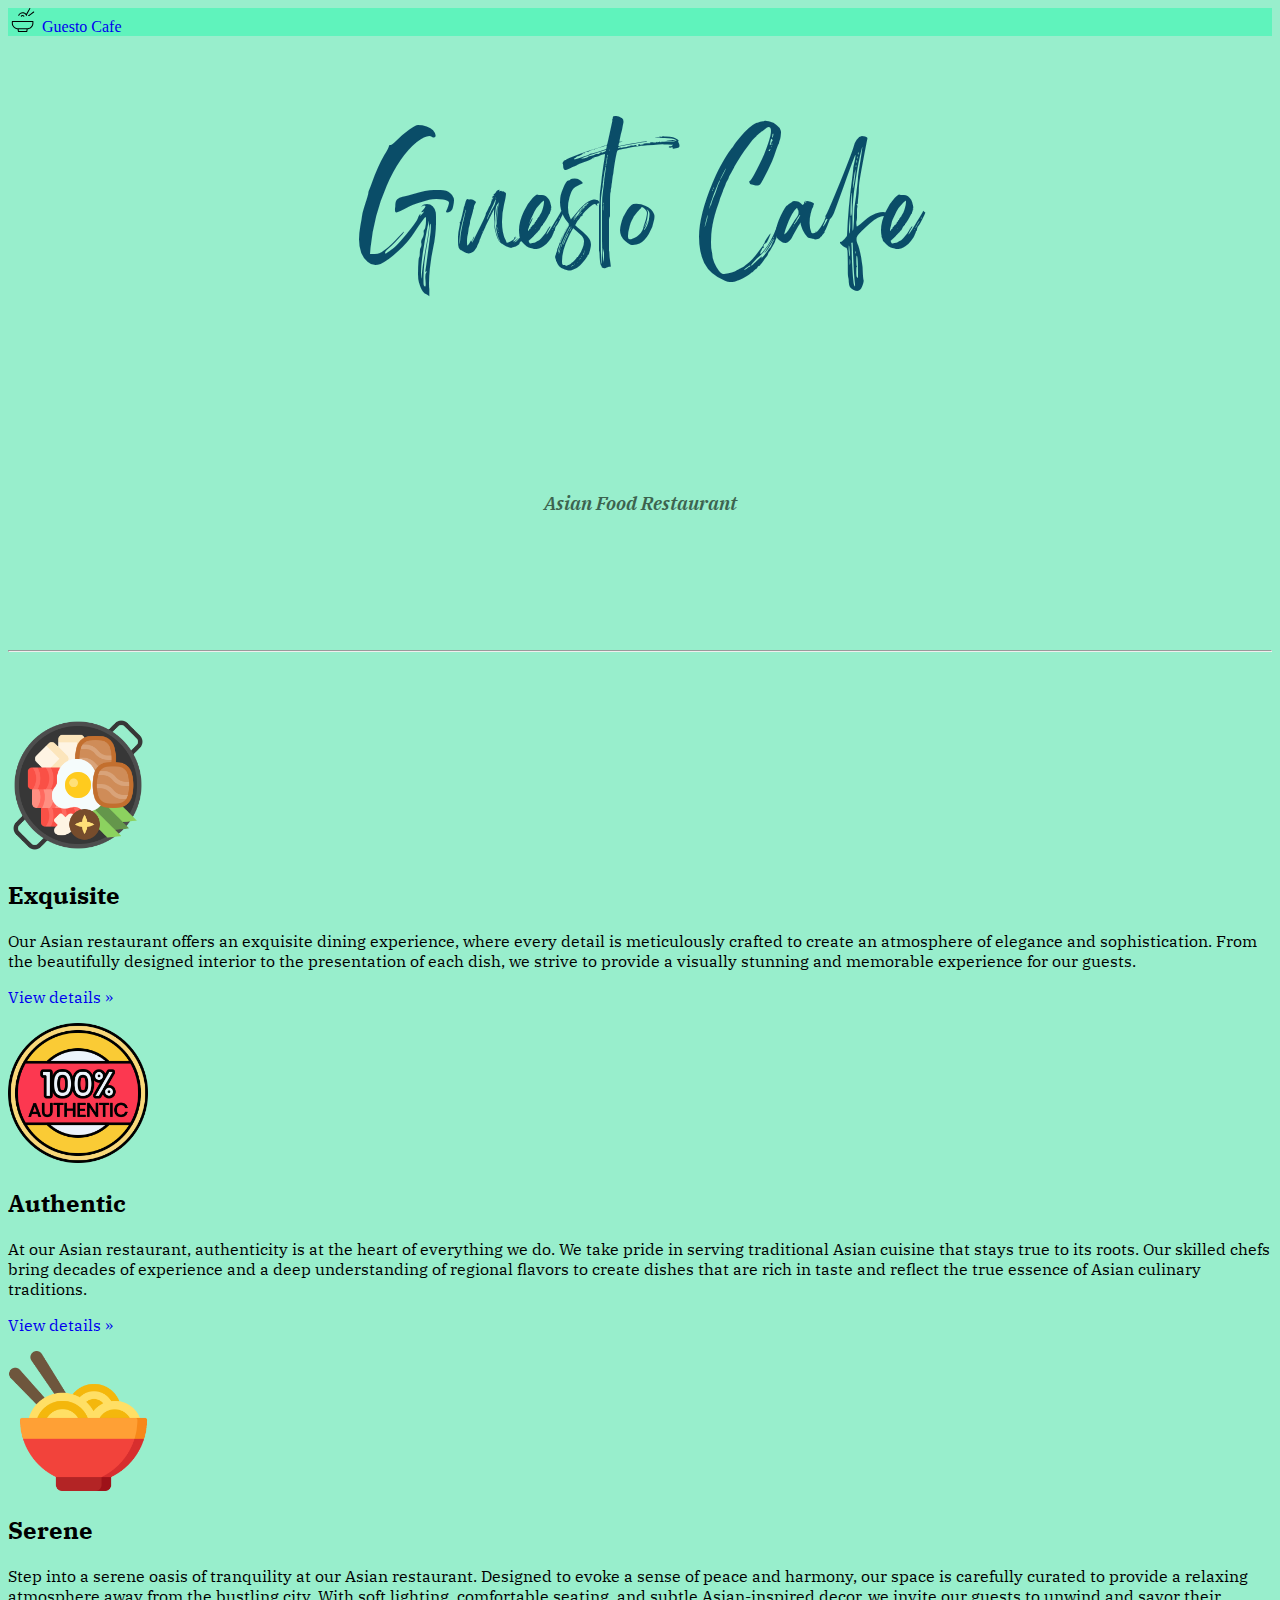
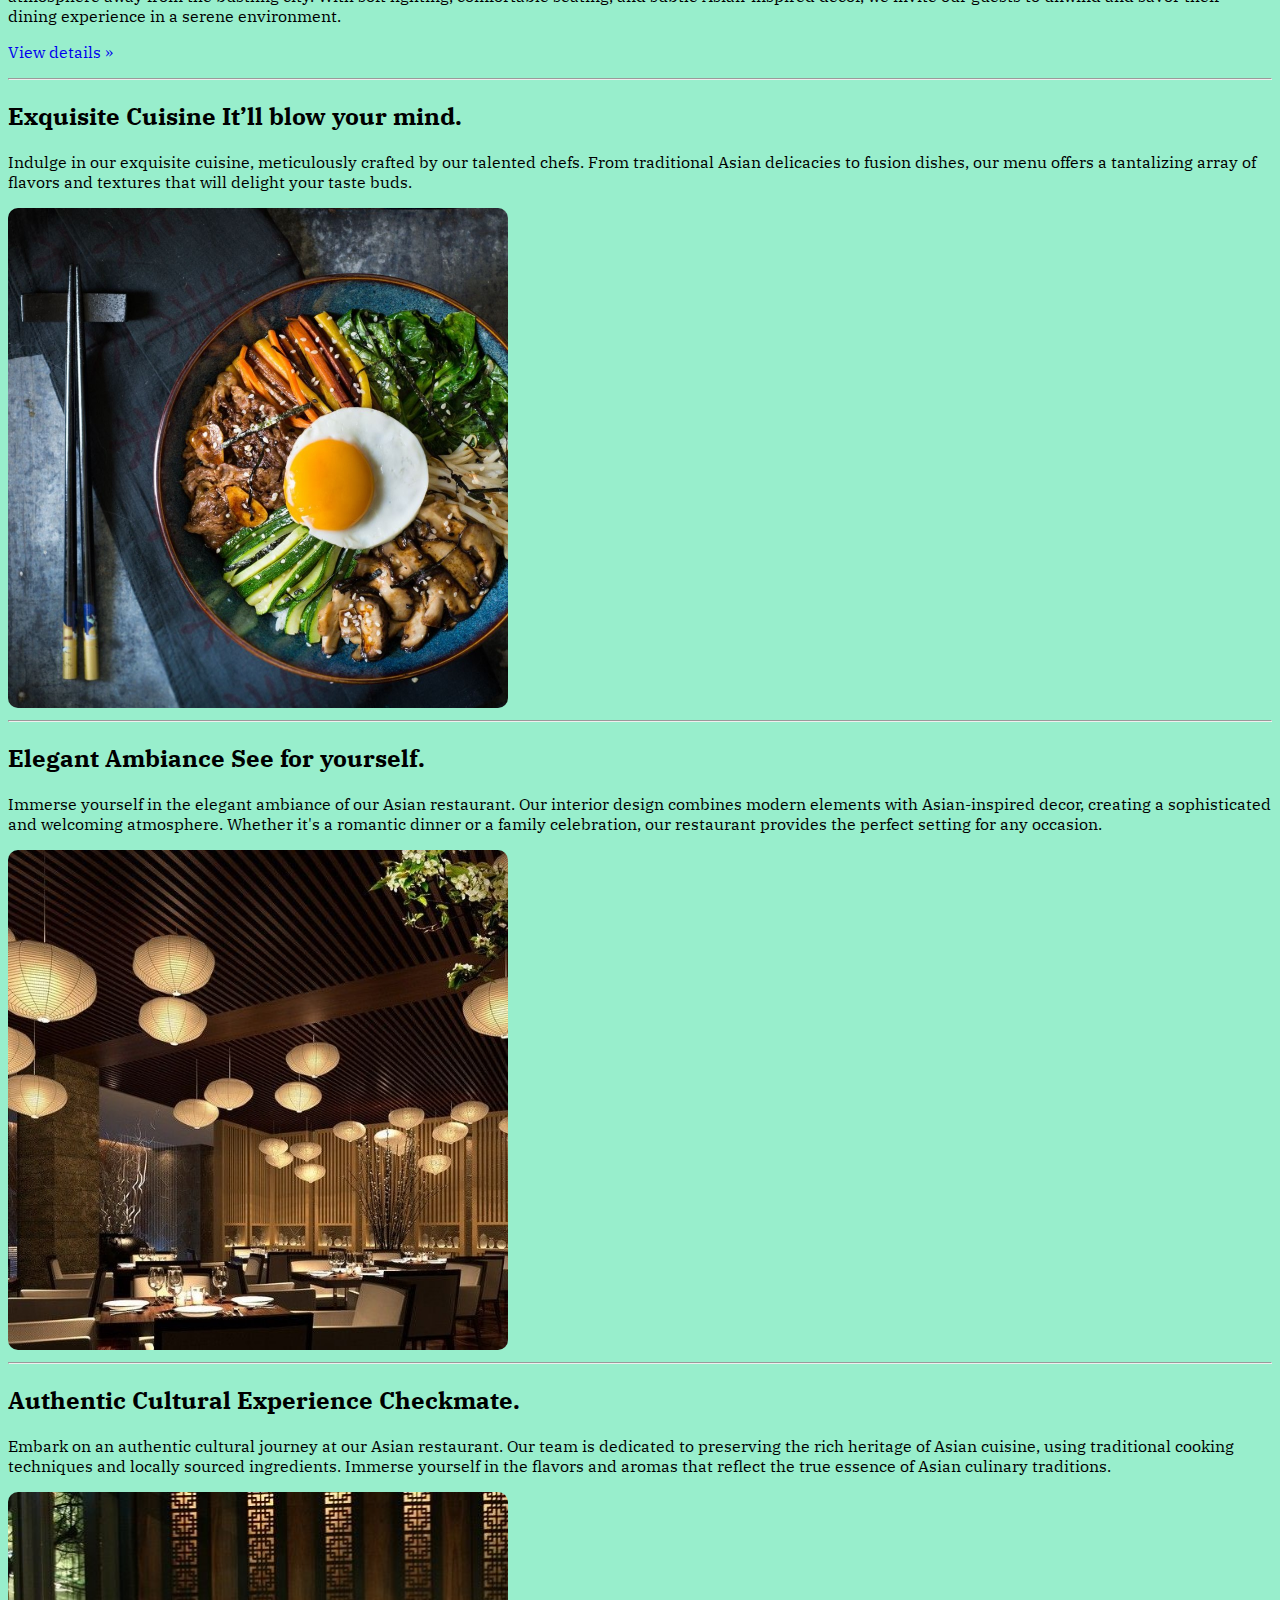
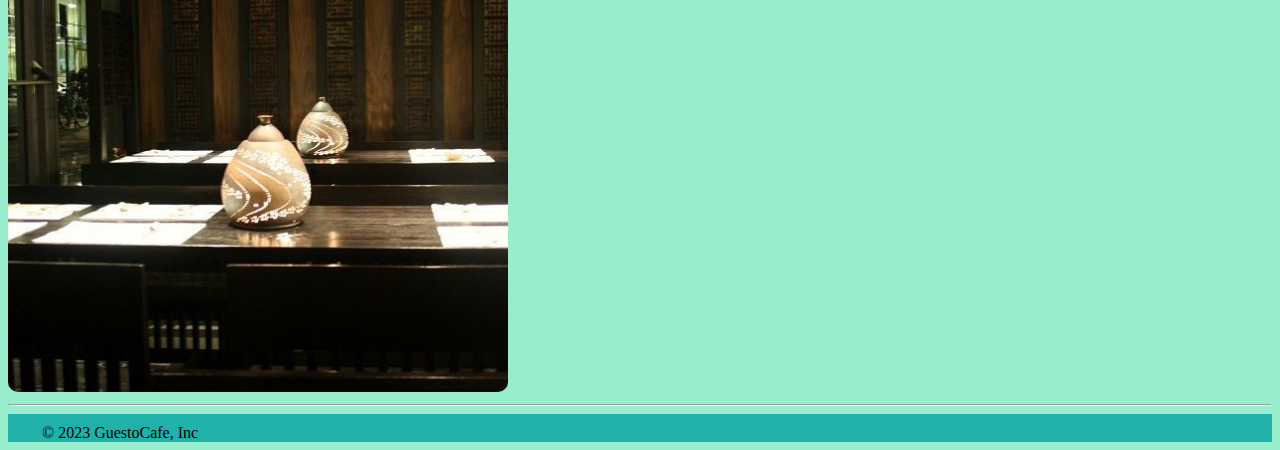
<file: index.html>
<!DOCTYPE html>
<html lang="en">
<head>
    <meta charset="UTF-8">
    <meta http-equiv="X-UA-Compatible" content="IE=edge">
    <meta name="viewport" content="width=device-width, initial-scale=1.0">
     <link rel="stylesheet" href="styles.css">
     <link rel="font" href="GUESTO/BrightwallPersonalUse-d9KgV.ttf">
     <link rel="icon" href="images/noodles.png">
     <link rel="preconnect" href="https://fonts.googleapis.com">
<link rel="preconnect" href="https://fonts.gstatic.com" crossorigin>
<link rel="preconnect" href="https://fonts.googleapis.com">
<link rel="preconnect" href="https://fonts.gstatic.com" crossorigin>
<link href="https://fonts.googleapis.com/css2?family=IBM+Plex+Serif:ital,wght@1,200&display=swap" rel="stylesheet">
     <link href="https://fonts.googleapis.com/css2?family=Gochi+Hand&display=swap" rel="stylesheet">
     <link href="https://cdn.jsdelivr.net/npm/bootstrap@5.3.0-alpha3/dist/css/bootstrap.min.css" rel="stylesheet" integrity="sha384-KK94CHFLLe+nY2dmCWGMq91rCGa5gtU4mk92HdvYe+M/SXH301p5ILy+dN9+nJOZ" crossorigin="anonymous">
    <title>Guesto</title>
    <style>
        body{
          background-color:  #98EECC;
        }
        
        
    </style>
</head>
<body>
    <section><!--Navbar-->
        <div class="navbarr">
        <nav class="navbar bg-body-dark">
            <div class="container-fluid bg">
              <a class="navbar-brand" href="index.html">
                <img src="images/ramen.svg" alt="Logo" width="30" height="24" class="d-inline-block align-text-top">
                Guesto Cafe
              </a>
            </div>
          </nav>
        </div>    
    </section>
    <section>
    <div class="container pt-5">
        <div class="row mt-5 lg-pt-5">
    <h1 class="title">Guesto Cafe</h1>
    <h3 class="sub-title fs-1">Asian Food Restaurant</h3>
    <br>
    <br>
    <br>
    <br>
    <br>
    <br>
    <hr>
   <!--<section class="cover-page">
      <div>
        <body class="d-flex h-100 text-center text-white bg">
    
          <div class="cover-container d-flex w-100 h-100 p-3 mx-auto flex-column">
            <header class="mb-auto">
              <div>
                <div class="container pt-5">
                  <div class="row mt-5 lg-pt-5">
              <h1 class="title">Guesto Cafe</h1>
              <h3 class="sub-title fs-1">Asian Food</h3>
                 
                </nav>
              </div>
            </header>
          
            <main class="px-3">
              <h1>Cover your page.</h1>
              <p class="lead">Cover is a one-page template for building simple and beautiful home pages. Download, edit the text, and add your own fullscreen background photo to make it your own.</p>
              <p class="lead">
                <a href="#" class="btn btn-lg btn-secondary fw-bold border-white bg-white">Learn more</a>
              </p>
            </main>
          
            <footer class="mt-auto text-white-50">
              <p>Cover template for <a href="https://getbootstrap.com/" class="text-white">Bootstrap</a>, by <a href="https://twitter.com/mdo" class="text-white">@mdo</a>.</p>
            </footer>
          </div>
          
          
              
            
          -->
          
      </div>
    </section>
    <section class="foods  w-100">
      <div class="container marketing">

        <!-- Three columns of text below the carousel -->
        <div class="row">
          <div class="col-lg-4">
            <img src="images/hot-pot.png" alt="hot pot" height="140px" width="140px">
    
            <h2>Exquisite</h2>
            <p>Our Asian restaurant offers an exquisite dining experience, where every detail is meticulously crafted to create an atmosphere of elegance and sophistication. From the beautifully designed interior to the presentation of each dish, we strive to provide a visually stunning and memorable experience for our guests.</p>
            <p><a class="btn btn-success" href="#">View details »</a></p>
          </div><!-- /.col-lg-4 -->
          <div class="col-lg-4">
            <img src="images/authentic.png" alt="hot pot" height="140px" width="140px">
    
            <h2>Authentic</h2>
            <p>At our Asian restaurant, authenticity is at the heart of everything we do. We take pride in serving traditional Asian cuisine that stays true to its roots. Our skilled chefs bring decades of experience and a deep understanding of regional flavors to create dishes that are rich in taste and reflect the true essence of Asian culinary traditions.</p>
            <p><a class="btn btn-success" href="#">View details »</a></p>
          </div><!-- /.col-lg-4 -->
          <div class="col-lg-4">
            <img src="images/noodles.png" alt="hot pot" height="140px" width="140px">
    
            <h2>Serene</h2>
            <p>Step into a serene oasis of tranquility at our Asian restaurant. Designed to evoke a sense of peace and harmony, our space is carefully curated to provide a relaxing atmosphere away from the bustling city. With soft lighting, comfortable seating, and subtle Asian-inspired decor, we invite our guests to unwind and savor their dining experience in a serene environment.</p>
            <p><a class="btn btn-success" href="#">View details »</a></p>
          </div><!-- /.col-lg-4 -->
        </div><!-- /.row -->
    
    
        <!-- START THE FEATURETTES -->
    
        <hr class="featurette-divider">
    
        <div class="row featurette">
          <div class="col-md-7">
            <h2 class="featurette-heading">Exquisite Cuisine <span class="text-muted">It’ll blow your mind.</span></h2>
            <p class="lead"> Indulge in our exquisite cuisine, meticulously crafted by our talented chefs. From traditional Asian delicacies to fusion dishes, our menu offers a tantalizing array of flavors and textures that will delight your taste buds.</p>
          </div>
          <div class="col-md-5">
            <img class="hotel-image img-fluid" src="images/b4648d7b-85b9-4ea5-b54c-28548cf5aedd.jpg" alt="hotel">
    
          </div>
        </div>
    
        <hr class="featurette-divider">
    
        <div class="row featurette">
          <div class="col-md-7 order-md-2">
            <h2 class="featurette-heading">Elegant Ambiance <span class="text-muted">See for yourself.</span></h2>
            <p class="lead"> Immerse yourself in the elegant ambiance of our Asian restaurant. Our interior design combines modern elements with Asian-inspired decor, creating a sophisticated and welcoming atmosphere. Whether it's a romantic dinner or a family celebration, our restaurant provides the perfect setting for any occasion.</p>
          </div>
          <div class="col-md-5 order-md-1">
            <img class="hotel-image img-fluid" src="images/Domain Unavailable!.jpg" alt="hotel">
          </div>
        </div>
    
        <hr class="featurette-divider">
    
        <div class="row featurette">
          <div class="col-md-7">
            <h2 class="featurette-heading">Authentic Cultural Experience <span class="text-muted">Checkmate.</span></h2>
            <p class="lead">Embark on an authentic cultural journey at our Asian restaurant. Our team is dedicated to preserving the rich heritage of Asian cuisine, using traditional cooking techniques and locally sourced ingredients. Immerse yourself in the flavors and aromas that reflect the true essence of Asian culinary traditions.</p>
          </div>
          <div class="col-md-5">
            <img class="hotel-image img-fluid" src="images/Korean Barbecue At Kimchee, High Holborn _ cheriecity_co.jpg" alt="hotel">
    
          </div>
        </div>
    
        <hr class="featurette-divider">
    
        <!-- /END THE FEATURETTES -->
    
      </div>
    </section>
</div>
</div>
</body>
<div class="footer">
<footer class="d-flex flex-wrap justify-content-between align-items-center py-3 my-4 border-top dark">
  <div class="col-md-4 d-flex align-items-center">
    <a href="/" class="mb-3 me-2 mb-md-0 text-body-secondary text-decoration-none lh-1">
      <svg class="bi" width="30" height="24"><use xlink:href="#bootstrap"></use></svg>
    </a>
    <span class="mb-3 mb-md-0 text-body-secondary">© 2023 GuestoCafe, Inc</span>
  </div>

  <!--<ul class="nav col-md-4 justify-content-end list-unstyled d-flex">
    <li class="ms-3"><a class="text-body-secondary" href="#"><svg class="bi" width="24" height="24"><use xlink:href="#twitter"></use></svg></a></li>
    <li class="ms-3"><a class="text-body-secondary" href="#"><svg class="bi" width="24" height="24"><use xlink:href="#instagram"></use></svg></a></li>
    <li class="ms-3"><a class="text-body-secondary" href="#"><svg class="bi" width="24" height="24"><use xlink:href="#facebook"></use></svg></a></li>
  </ul>-->
</footer>
</div>
</html>
</file>
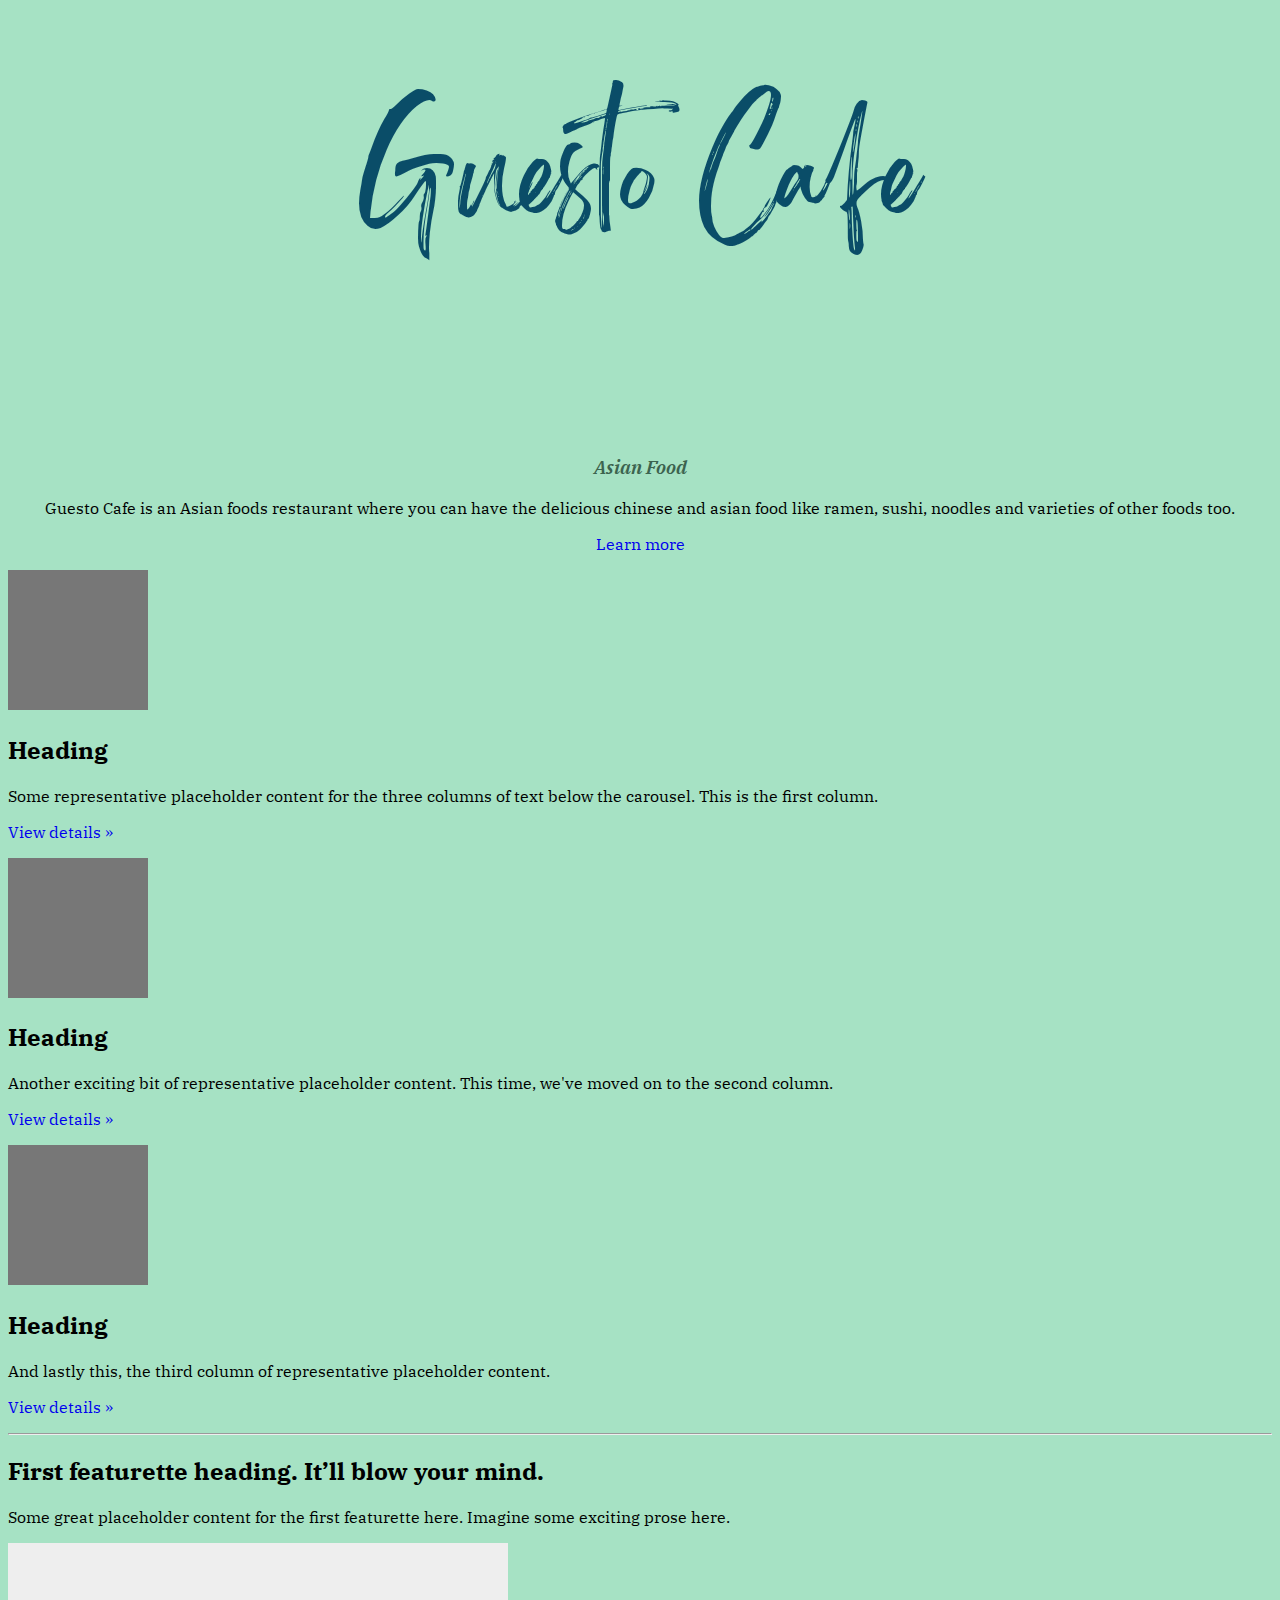
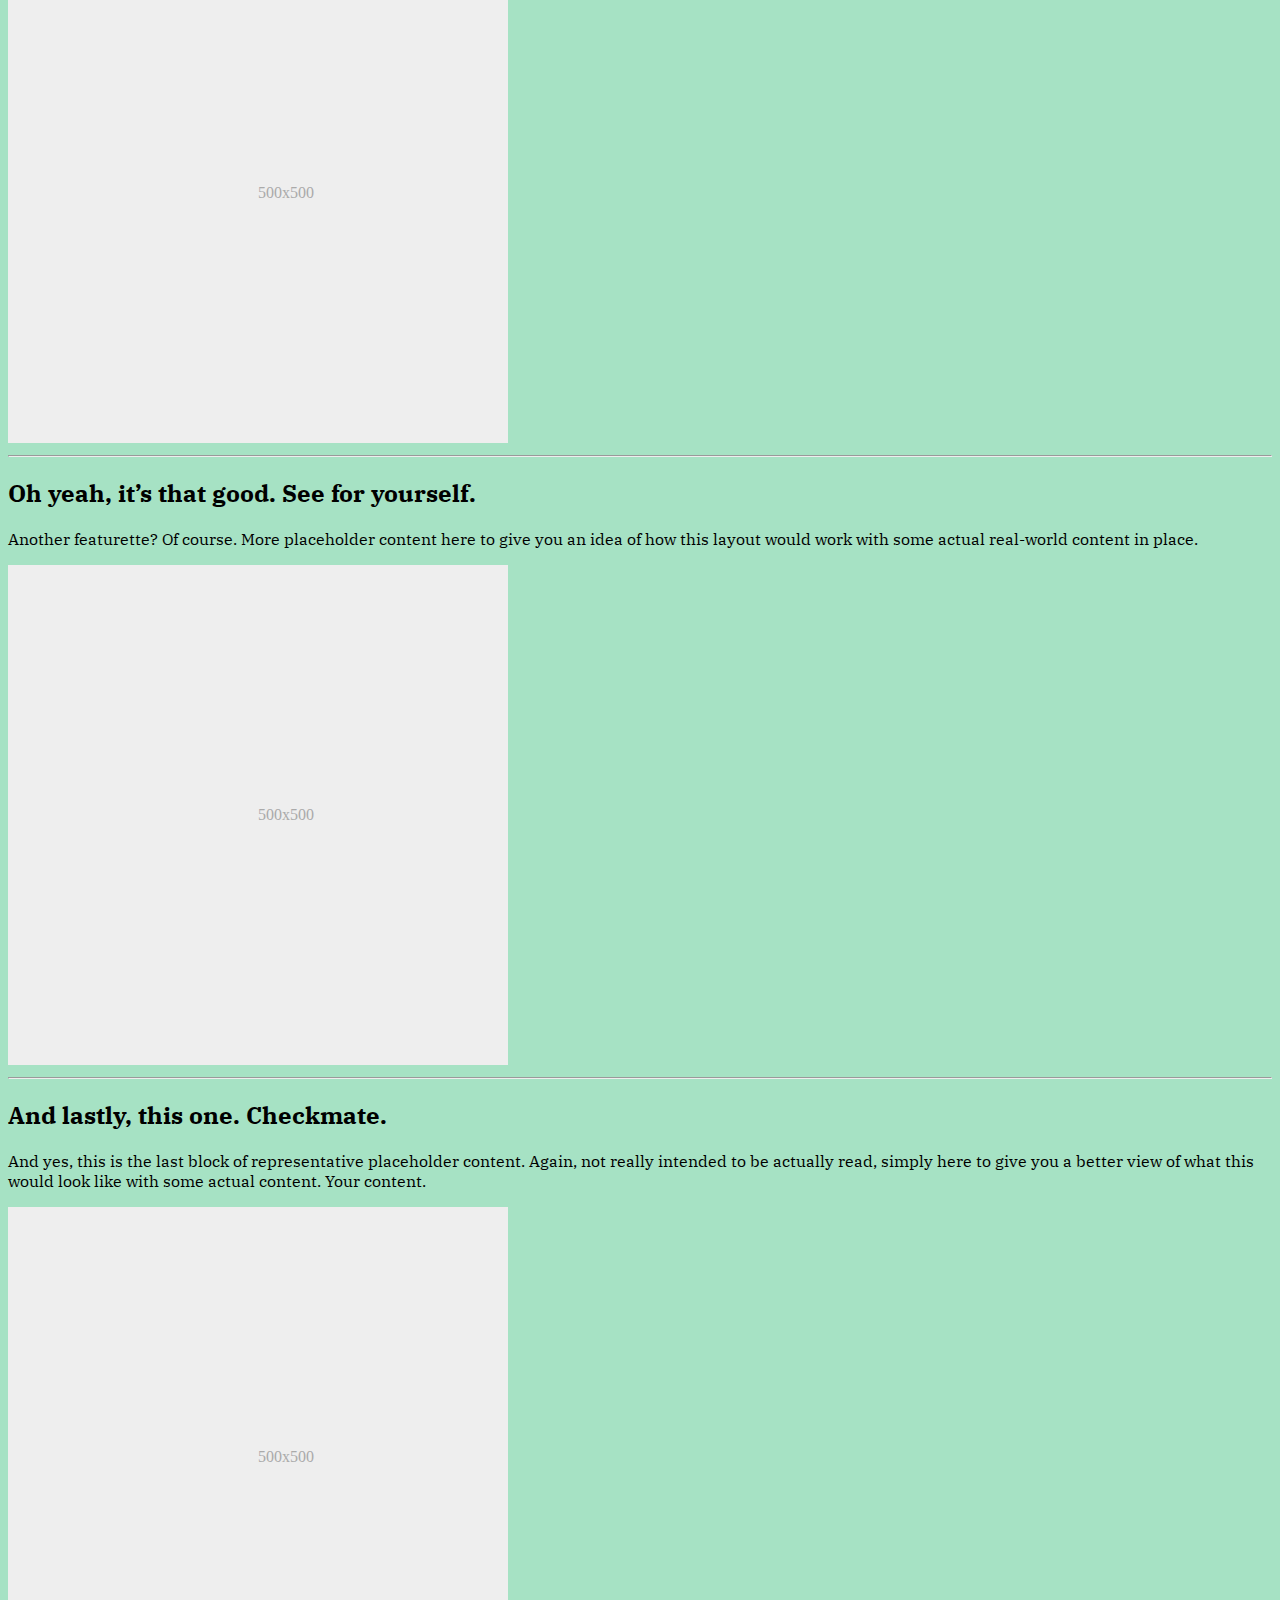
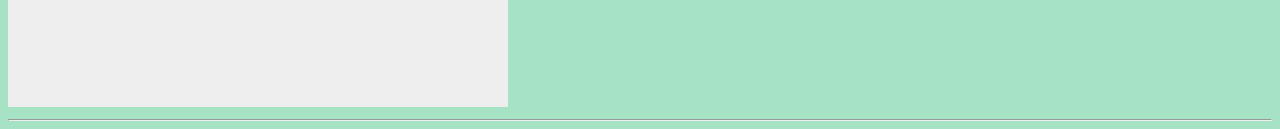
<file: test.html>
<!DOCTYPE html>
<html lang="en">
<head>
    <meta charset="UTF-8">
    <meta http-equiv="X-UA-Compatible" content="IE=edge">
    <meta name="viewport" content="width=device-width, initial-scale=1.0">
    <link rel="font" href="GUESTO/BrightwallPersonalUse-d9KgV.ttf">
     <link rel="icon" href="images/noodles.png">
     <link href="https://fonts.googleapis.com/css2?family=Gochi+Hand&display=swap" rel="stylesheet">
     <link rel="stylesheet" href="styles.css">
     <link rel="preconnect" href="https://fonts.googleapis.com">
<link rel="preconnect" href="https://fonts.gstatic.com" crossorigin>
<link href="https://fonts.googleapis.com/css2?family=IBM+Plex+Serif&display=swap" rel="stylesheet">
     
     <link href="https://cdn.jsdelivr.net/npm/bootstrap@5.3.0-alpha3/dist/css/bootstrap.min.css" rel="stylesheet" integrity="sha384-KK94CHFLLe+nY2dmCWGMq91rCGa5gtU4mk92HdvYe+M/SXH301p5ILy+dN9+nJOZ" crossorigin="anonymous">
    <title>Document</title>
    <style>
        body{
            background-color: #a6e2c4;
        }
    </style>
</head>

          <body class="d-flex h-100 text-center text-white bg">
      
            
                   
                  
                </div>
              </header>
            <div class="container1">
              <main class="px-3">
                <div class="cover-container d-flex w-100 h-100 p-3 mx-auto flex-column">
                  <header class="mb-auto">
                    <div>
                      <div class="container pt-5">
                        <div class="row mt-5 lg-pt-5">
                    <h1 class="title">Guesto Cafe</h1>
                    <h3 class="sub-title fs-1">Asian Food</h3>
                <p class="lead">Guesto Cafe is an Asian foods restaurant where you can have the delicious chinese and asian food like ramen, sushi, noodles and varieties of other foods too.</p>
                <p class="lead">
                  <a href="index.html" class="btn btn-lg btn-secondary fw-bold border-white bg-white">Learn more</a>
                </p>
              </main>
            </div>
            </div>
            
            
                
              
            
            </body>
            <div class="container marketing">

              <!-- Three columns of text below the carousel -->
              <div class="row">
                <div class="col-lg-4">
                  <svg class="bd-placeholder-img rounded-circle" width="140" height="140" xmlns="http://www.w3.org/2000/svg" role="img" aria-label="Placeholder: 140x140" preserveAspectRatio="xMidYMid slice" focusable="false"><title>Placeholder</title><rect width="100%" height="100%" fill="#777"></rect><text x="50%" y="50%" fill="#777" dy=".3em">140x140</text></svg>
          
                  <h2>Heading</h2>
                  <p>Some representative placeholder content for the three columns of text below the carousel. This is the first column.</p>
                  <p><a class="btn btn-secondary" href="#">View details »</a></p>
                </div><!-- /.col-lg-4 -->
                <div class="col-lg-4">
                  <svg class="bd-placeholder-img rounded-circle" width="140" height="140" xmlns="http://www.w3.org/2000/svg" role="img" aria-label="Placeholder: 140x140" preserveAspectRatio="xMidYMid slice" focusable="false"><title>Placeholder</title><rect width="100%" height="100%" fill="#777"></rect><text x="50%" y="50%" fill="#777" dy=".3em">140x140</text></svg>
          
                  <h2>Heading</h2>
                  <p>Another exciting bit of representative placeholder content. This time, we've moved on to the second column.</p>
                  <p><a class="btn btn-secondary" href="#">View details »</a></p>
                </div><!-- /.col-lg-4 -->
                <div class="col-lg-4">
                  <svg class="bd-placeholder-img rounded-circle" width="140" height="140" xmlns="http://www.w3.org/2000/svg" role="img" aria-label="Placeholder: 140x140" preserveAspectRatio="xMidYMid slice" focusable="false"><title>Placeholder</title><rect width="100%" height="100%" fill="#777"></rect><text x="50%" y="50%" fill="#777" dy=".3em">140x140</text></svg>
          
                  <h2>Heading</h2>
                  <p>And lastly this, the third column of representative placeholder content.</p>
                  <p><a class="btn btn-secondary" href="#">View details »</a></p>
                </div><!-- /.col-lg-4 -->
              </div><!-- /.row -->
          
          
              <!-- START THE FEATURETTES -->
          
              <hr class="featurette-divider">
          
              <div class="row featurette">
                <div class="col-md-7">
                  <h2 class="featurette-heading">First featurette heading. <span class="text-muted">It’ll blow your mind.</span></h2>
                  <p class="lead">Some great placeholder content for the first featurette here. Imagine some exciting prose here.</p>
                </div>
                <div class="col-md-5">
                  <svg class="bd-placeholder-img bd-placeholder-img-lg featurette-image img-fluid mx-auto" width="500" height="500" xmlns="http://www.w3.org/2000/svg" role="img" aria-label="Placeholder: 500x500" preserveAspectRatio="xMidYMid slice" focusable="false"><title>Placeholder</title><rect width="100%" height="100%" fill="#eee"></rect><text x="50%" y="50%" fill="#aaa" dy=".3em">500x500</text></svg>
          
                </div>
              </div>
          
              <hr class="featurette-divider">
          
              <div class="row featurette">
                <div class="col-md-7 order-md-2">
                  <h2 class="featurette-heading">Oh yeah, it’s that good. <span class="text-muted">See for yourself.</span></h2>
                  <p class="lead">Another featurette? Of course. More placeholder content here to give you an idea of how this layout would work with some actual real-world content in place.</p>
                </div>
                <div class="col-md-5 order-md-1">
                  <svg class="bd-placeholder-img bd-placeholder-img-lg featurette-image img-fluid mx-auto" width="500" height="500" xmlns="http://www.w3.org/2000/svg" role="img" aria-label="Placeholder: 500x500" preserveAspectRatio="xMidYMid slice" focusable="false"><title>Placeholder</title><rect width="100%" height="100%" fill="#eee"></rect><text x="50%" y="50%" fill="#aaa" dy=".3em">500x500</text></svg>
          
                </div>
              </div>
          
              <hr class="featurette-divider">
          
              <div class="row featurette">
                <div class="col-md-7">
                  <h2 class="featurette-heading">And lastly, this one. <span class="text-muted">Checkmate.</span></h2>
                  <p class="lead">And yes, this is the last block of representative placeholder content. Again, not really intended to be actually read, simply here to give you a better view of what this would look like with some actual content. Your content.</p>
                </div>
                <div class="col-md-5">
                  <svg class="bd-placeholder-img bd-placeholder-img-lg featurette-image img-fluid mx-auto" width="500" height="500" xmlns="http://www.w3.org/2000/svg" role="img" aria-label="Placeholder: 500x500" preserveAspectRatio="xMidYMid slice" focusable="false"><title>Placeholder</title><rect width="100%" height="100%" fill="#eee"></rect><text x="50%" y="50%" fill="#aaa" dy=".3em">500x500</text></svg>
          
                </div>
              </div>
          
              <hr class="featurette-divider">
          
              <!-- /END THE FEATURETTES -->
          
            </div>
</body>
</html>
</file>
<file: styles.css>
@font-face {
    font-family: brightwall;
    src: url(GUESTO/BrightwallPersonalUse-d9KgV.ttf);
    
}

  @import url('https://fonts.googleapis.com/css2?family=IBM+Plex+Serif:ital,wght@1,200;1,500&display=swap');

@keyframes textShine {
    0% {
        background-position: 0% 50%;
    }
    100% {
        background-position: 100% 50%;
    }
}
body{
    background-color:  #98EECC;
}
a{
       text-decoration: none;
}
.title{
    font-weight: 400;
    font-size: 100px;
    text-align: center;
    font-style: normal;
    color: rgb(89, 143, 115);
    text-decoration: none;
    font-family: "brightwall";
    margin: 10px 1px 50px;
    padding-top: 35px;
    height: 40vh;

    background: linear-gradient(
        to right,
        #0A4D68 20%,
        #088395 30%,
        #05BFDB 70%,
        #00FFCA 80%
    );
    -webkit-background-clip: text;
    background-clip: text;
    -webkit-text-fill-color: transparent;
    text-fill-color: transparent;
    background-size: 500% auto;
    animation: textShine 5s ease-in-out infinite alternate;
    
}
.span1{
    float: left;

}
.sub-title{
    font-family: 'IBM Plex Serif', serif;
    font-style: italic;
    font-weight: 600;
    color: rgb(60, 99, 79);
   
    text-align: center;
    
}
@media(min-width:600px){
    h1{
       height: 35vh;
       font-size: 20px;
    }

}
.footer{
    background-color: lightseagreen;
}
.navbarr{
    background-color:  #5ff3bc;
}
.cover-page
    {
        background: linear-gradient(
            to right,
            #D4ADFC 20%,
            #5C469C 30%,
            #1D267D 70%,
            #0C134F 80%
        );
        -webkit-background-clip: text;
        background-clip: text;
        -webkit-text-fill-color: transparent;
        background-size: 500% auto;
        animation: textShine 5s ease-in-out infinite alternate;
    }

    .container1{
        text-align: center;
    }

    .foods{
        margin-top: 5%;
        
    }
    .gradient-background {
        background: linear-gradient(300deg, #37d234, #d9d26b, #ef8172);
        background-size: 180% 180%;
        animation: gradient-animation 10s ease infinite;
      }
      .hotel-image{
        width: 500px;
        height: 500px;
        border-radius: 10px;
      }
      h2{
        font-family: 'IBM Plex Serif', serif;
      }
      p{
        font-family: 'IBM Plex Serif', serif;
      }
</file>
